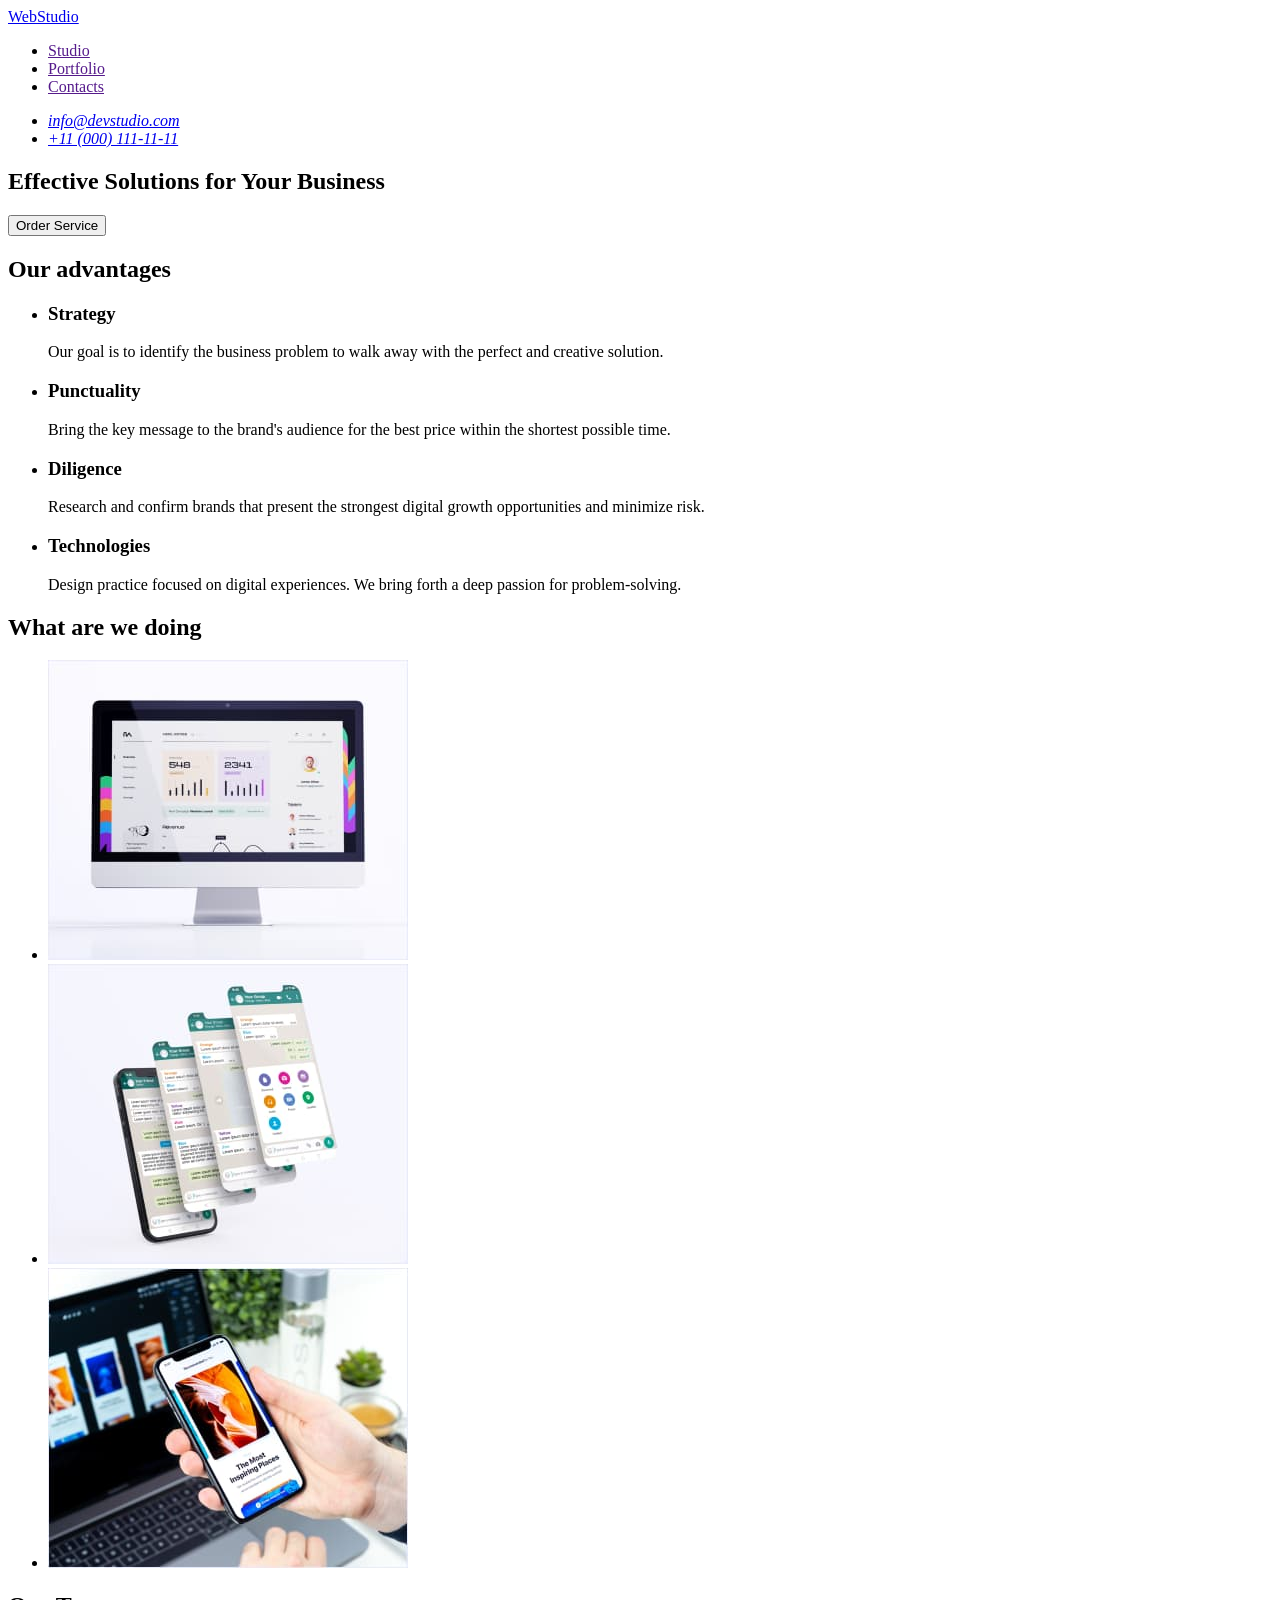
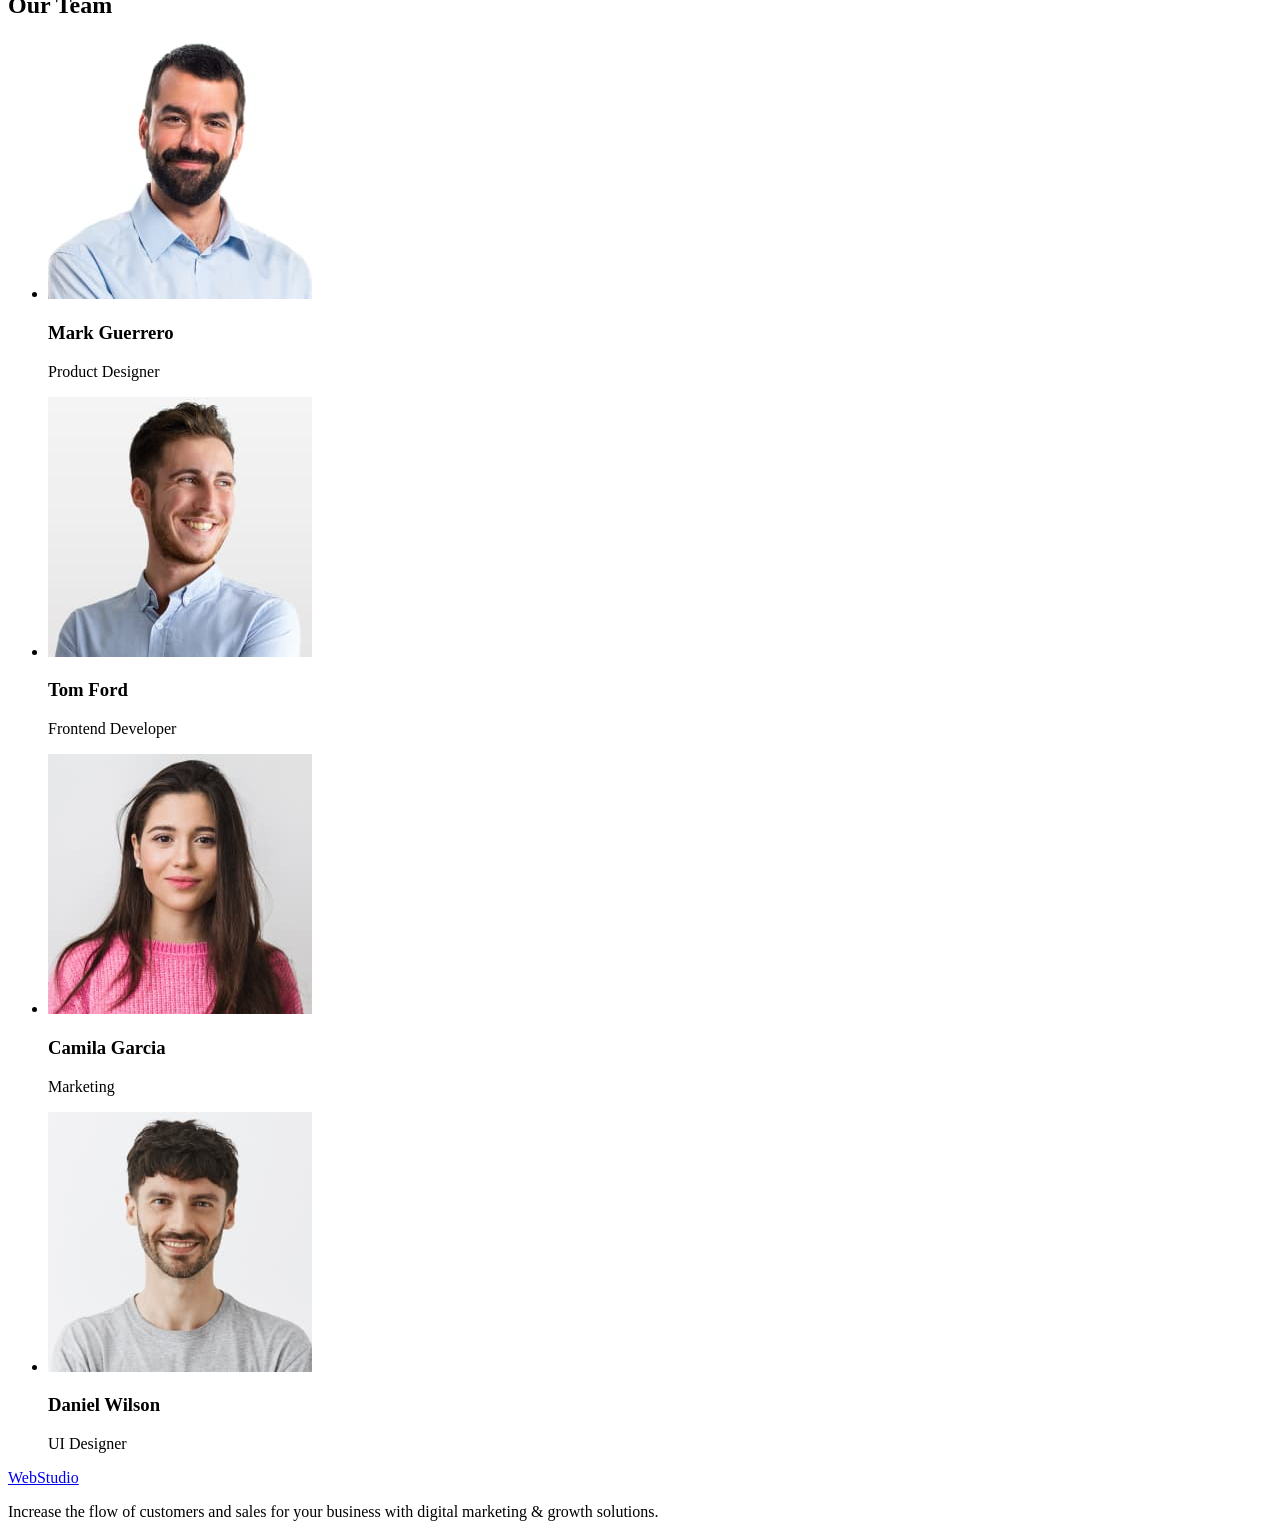
<file: index.html>
<!DOCTYPE html>
<html lang="en">

<head>
    <meta charset="UTF-8">
    <meta http-equiv="X-UA-Compatible" content="IE=edge">
    <meta name="viewport" content="width=device-width, initial-scale=1.0">
    <title>WebStudio</title>
    <link rel="preconnect" href="https://fonts.googleapis.com">
    <link rel="preconnect" href="https://fonts.gstatic.com" crossorigin>
    <link href="https://fonts.googleapis.com/css2?family=Raleway:wght@800&family=Roboto:wght@400;500;700&display=swap"
        rel="stylesheet">
    <link rel="stylesheet" href="./css/main.css">
</head>

<body>
    <header>
        <nav>
            <a href="./index.html">WebStudio</a>

            <ul>
                <li>
                    <a href="">Studio</a>
                </li>
                <li>
                    <a href="">Portfolio</a>
                </li>
                <li>
                    <a href="">Contacts</a>
                </li>
            </ul>
        </nav>
        <address>
            <ul>
                <li>
                    <a href="mailto:info@devstudio.com">info@devstudio.com</a>
                </li>
                <li>
                    <a href="tel:+110001111111">+11 (000) 111-11-11</a>
                </li>
            </ul>
        </address>
    </header>

    <main>

        <section>
            <h1>Effective Solutions
                for Your Business</h1>
            <button type="button">Order Service</button>
        </section>



        <section>
            <h2>Our advantages</h2>
            <ul>
                <li>
                    <h3>Strategy</h3>
                    <p>Our goal is to identify the business problem to walk away with the perfect and creative solution.
                    </p>
                </li>
                <li>
                    <h3>Punctuality</h3>
                    <p>Bring the key message to the brand's audience for the best price within the shortest possible
                        time.</p>
                </li>
                <li>
                    <h3>Diligence</h3>
                    <p>Research and confirm brands that present the strongest digital growth opportunities and minimize
                        risk.</p>
                </li>
                <li>
                    <h3>Technologies</h3>
                    <p>Design practice focused on digital experiences. We bring forth a deep passion for
                        problem-solving.</p>
                </li>
            </ul>
        </section>

        <section>
            <h2>What are we doing</h2>
            <ul>
                <li>
                    <img src="./images/box1.jpg" alt="picture 1" width="360">
                </li>
                <li>
                    <img src="./images/box2.jpg" alt="picture 2" width="360">
                </li>
                <li>
                    <img src="./images/box3.jpg" alt="picture 3" width="360">
                </li>
            </ul>
        </section>

        <section>
            <h2>Our Team</h2>
            <ul>
                <li>
                    <img src="./images/mark.jpg" alt="photo Mark" width="264">
                    <h3>Mark Guerrero</h3>
                    <p lang="en">Product Designer</p>
                </li>
                <li>
                    <img src="./images/tom.jpg" alt="photo Tom" width="264">
                    <h3>Tom Ford</h3>
                    <p lang="en">Frontend Developer</p>
                </li>
                <li>
                    <img src="./images/camila.jpg" alt="photo Camila" width="264">
                    <h3>Camila Garcia</h3>
                    <p lang="en">Marketing</p>
                </li>
                <li>
                    <img src="./images/daniel.jpg" alt="photo Daniel" width="264">
                    <h3>Daniel Wilson</h3>
                    <p lang="en">UI Designer</p>
                </li>
            </ul>
        </section>
    </main>

    <footer>
        <a href="./index.html">
            WebStudio
        </a>

        <p>Increase the flow of customers and sales for your business with digital marketing & growth solutions.</p>

    </footer>


</body>

</html>
<!-- cntl+* -->
</file>
<file: css/main.css>
.hero-container {
  background-color: #2F303A;
  color: #ffffff;
  text-transform: uppercase;
}

}
/* секция горея */
.hero {
  font-weight: 0;
}

.hero-title { 
  
  font-weight: 900;
  font-size: 44px;
  line-height: 1.36;
  text-transform: uppercase;

  text-align: center;
  letter-spacing: 0.06em;
}

.hero-link {
  font-weight: 700;
  font-size: 16px;
  line-height:1.87;
  color: #ffffff;
  text-align: center;
  letter-spacing: 0.06em;
  text-decoration: none;
  text-transform: none;
  
}

.btn {
  background: var(--accent-color);
}
/* преимущества */
.advantages-title {
  color: var(--primary-text-color);
 
  font-weight: 700;
  font-size: 14px;
  line-height: 1.14;
  letter-spacing: 0.03em;
  text-transform: uppercase
}

.advantages-text {
  color: var(--title-text-color);
  font-weight: 400;
  font-size: 14px;
  line-height: 1.71;
  letter-spacing: 0.03em;
}

.section-title {
  color: var(--primary-text-color);
  font-weight: 700;
  font-size: 36px;
  line-height: 1.17;
  text-align: center;
  letter-spacing: 0.03em;
}

.list-title {
  color: var(--primary-text-color);
    font-weight: 500;
  font-size: 16px;
  line-height: 1.19;
  /* identical to box height */

  letter-spacing: 0.03em;
}

.list-text {
  color: var(--title-text-color);
  font-weight: 400;
  font-size: 16px;
  line-height: 1.19;
  /* identical to box height */

  letter-spacing: 0.03em;
}
/* .visually-hidden {
  position: absolute;
  width: 1px;
  height: 1px;
  margin: -1px;
  border: 0;
  padding: 0;
  
  white-space: nowrap;
  clip-path: inset(100%);
  clip: rect(0 0 0 0);
  overflow: hidden;
} */
</file>
